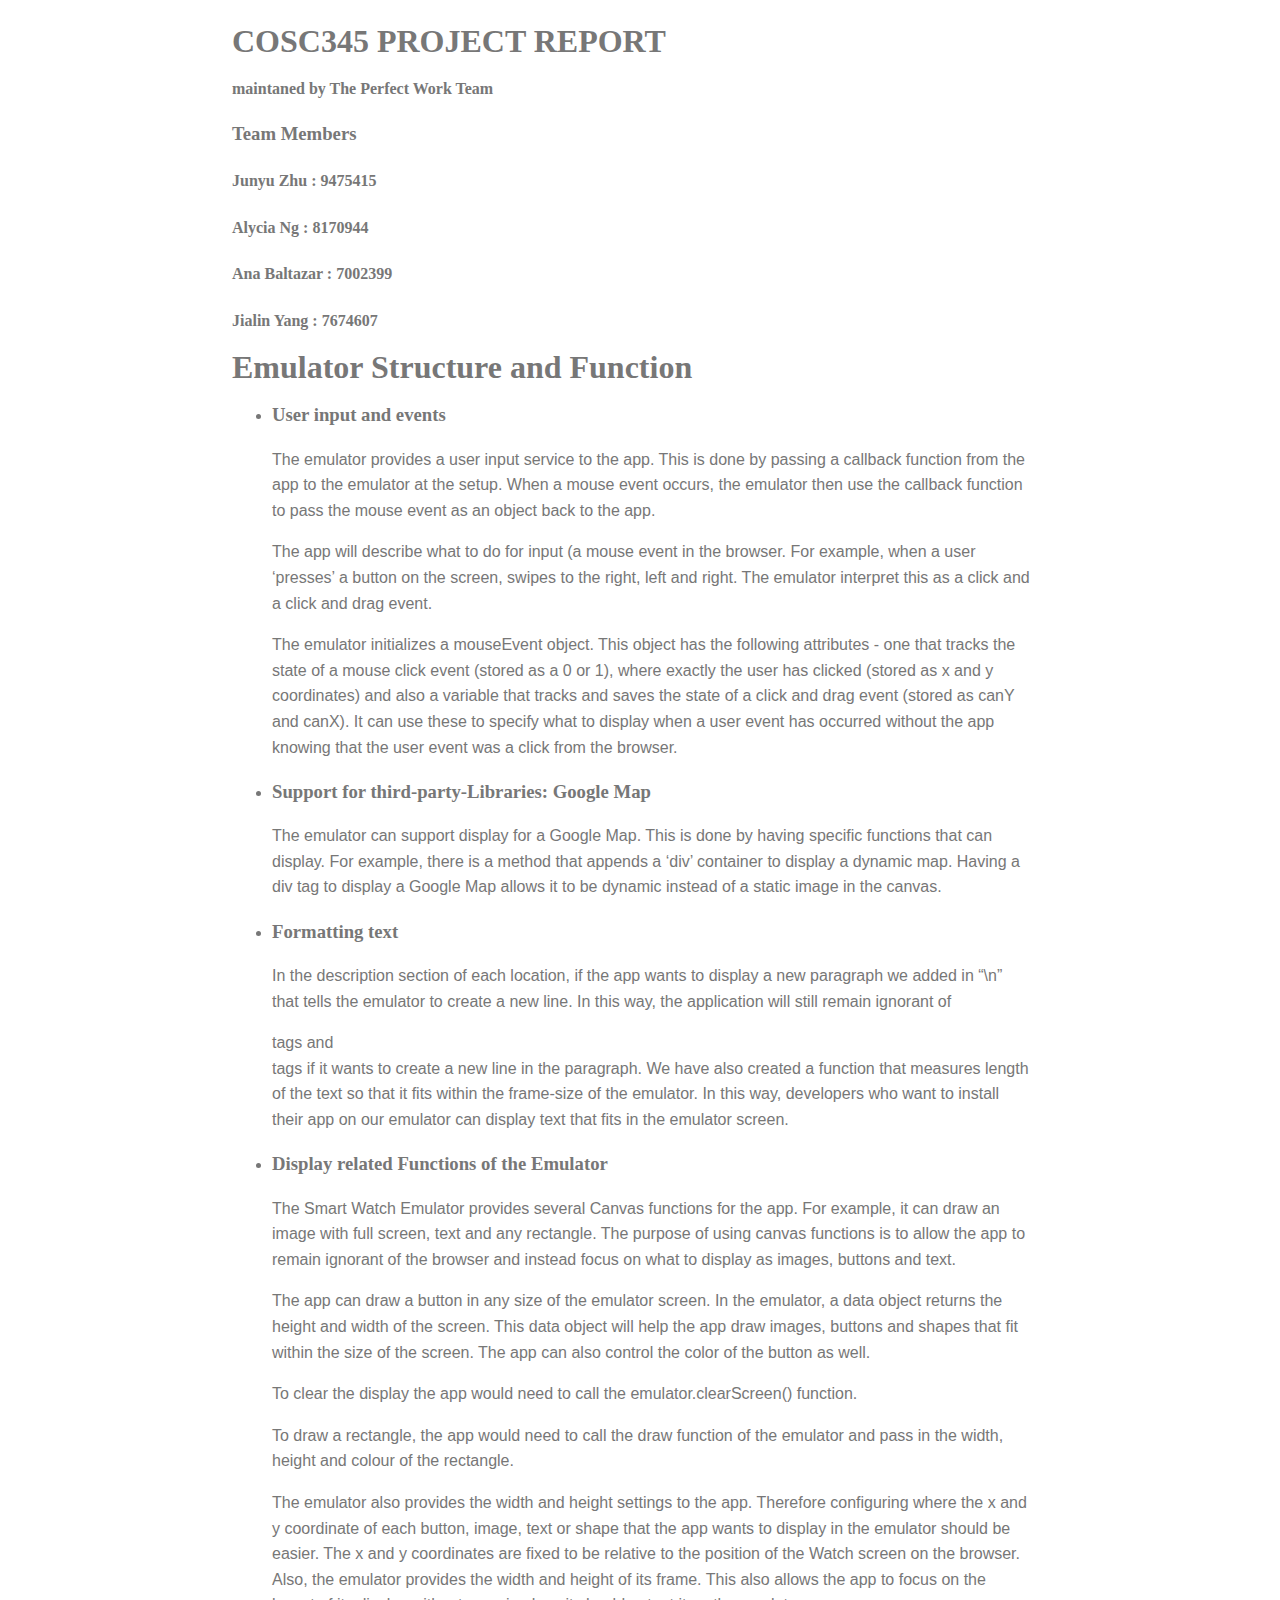
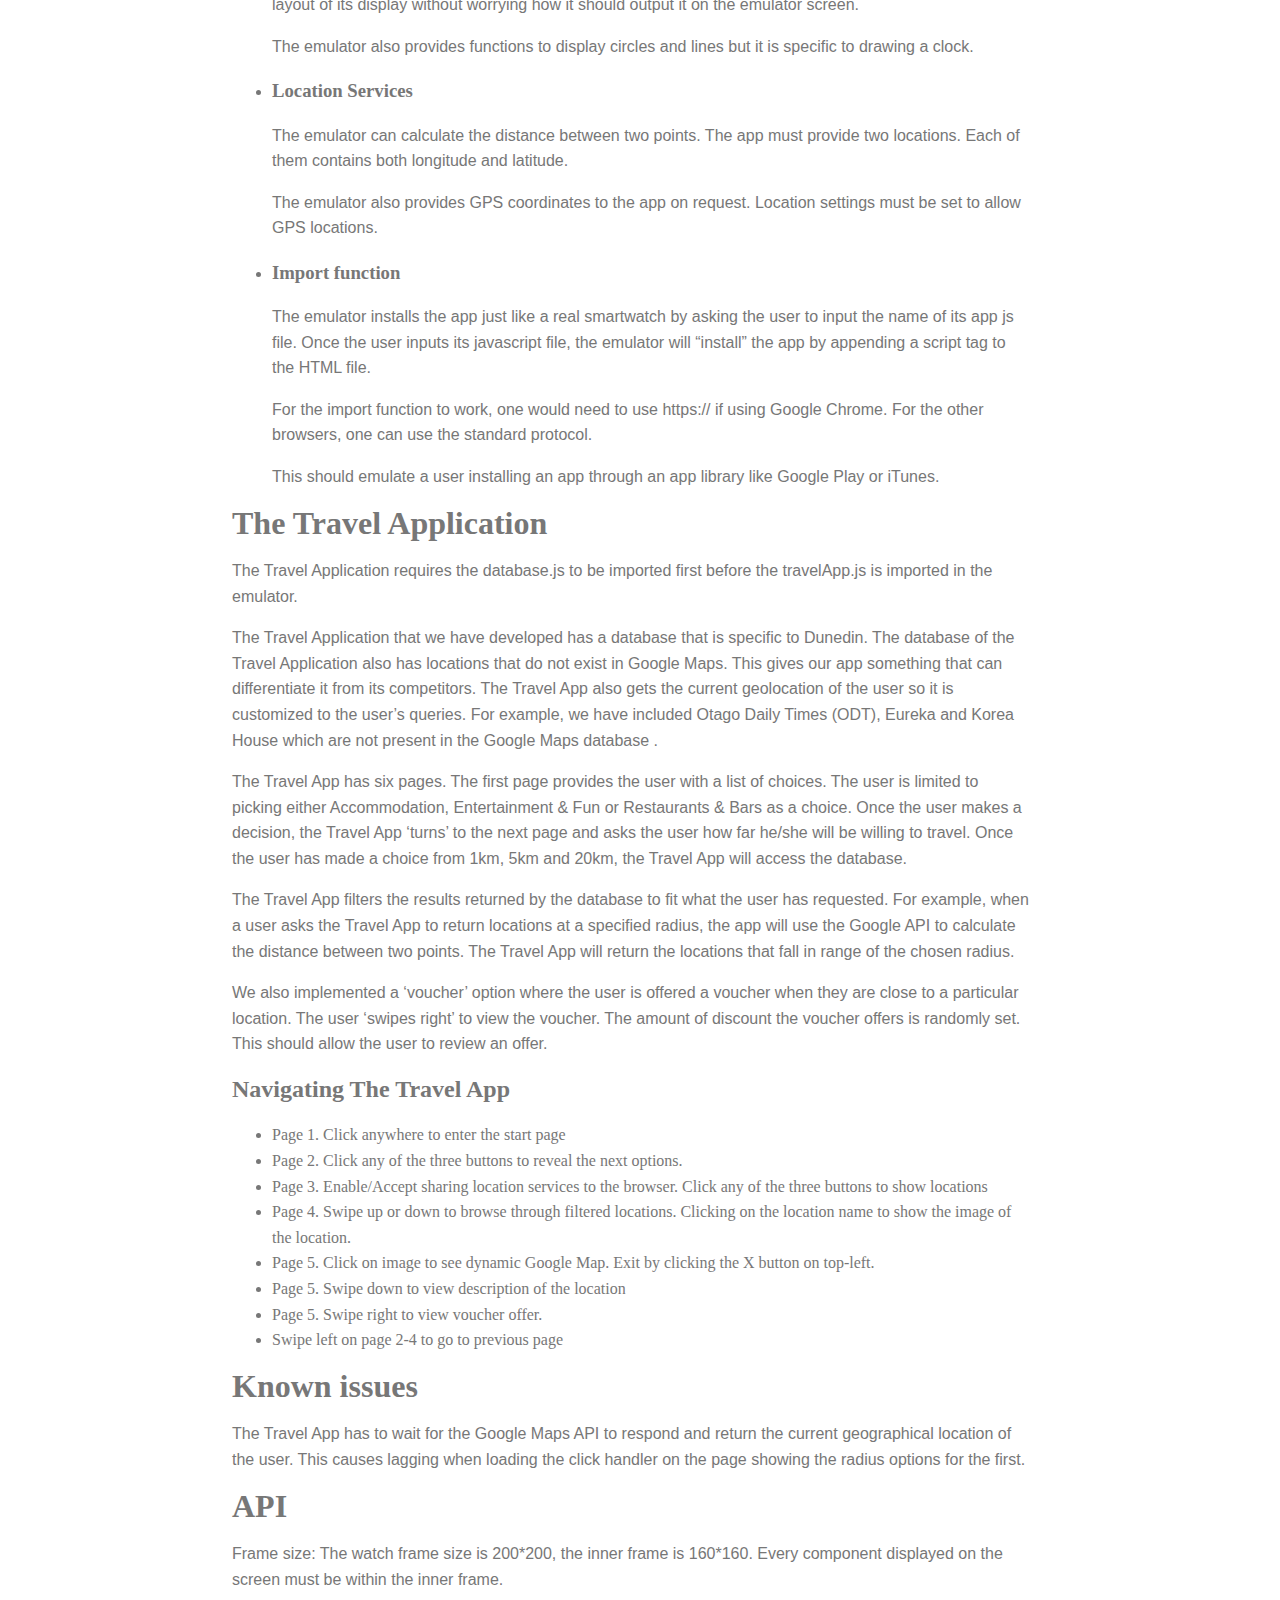
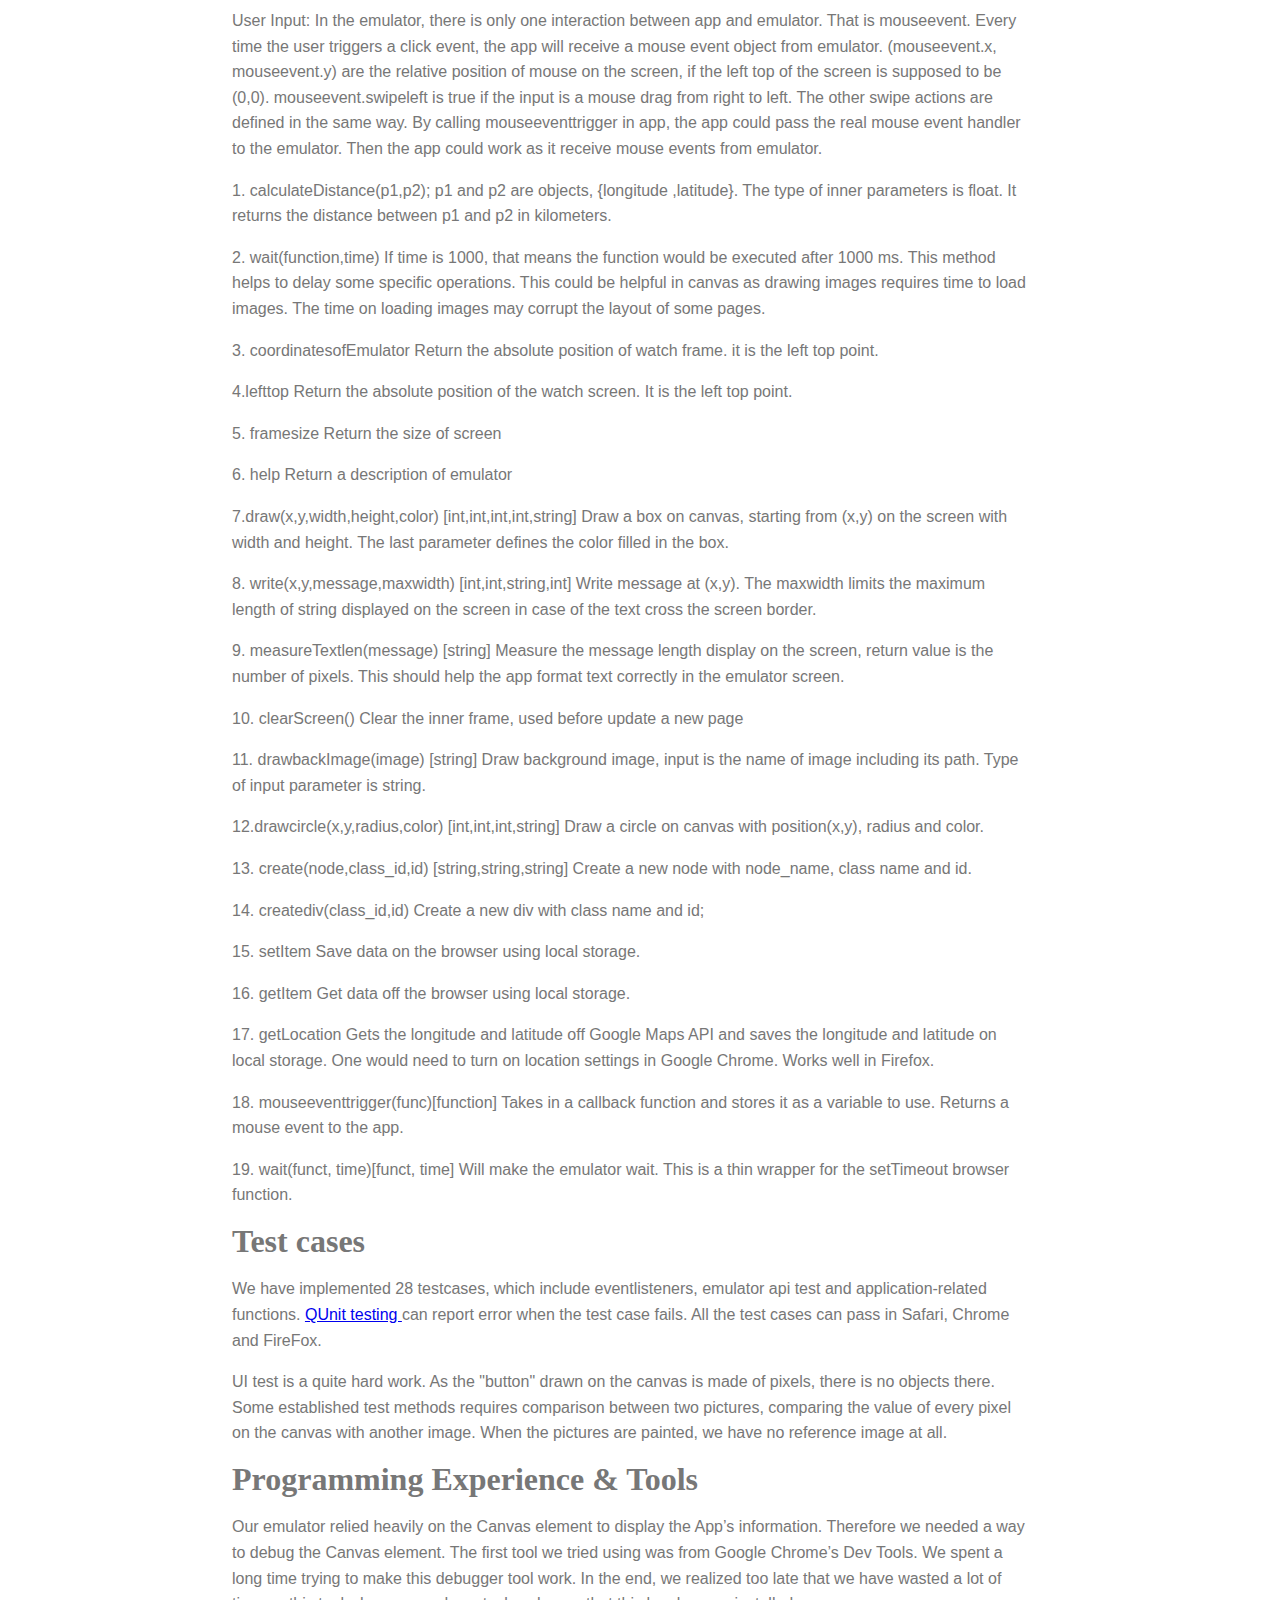
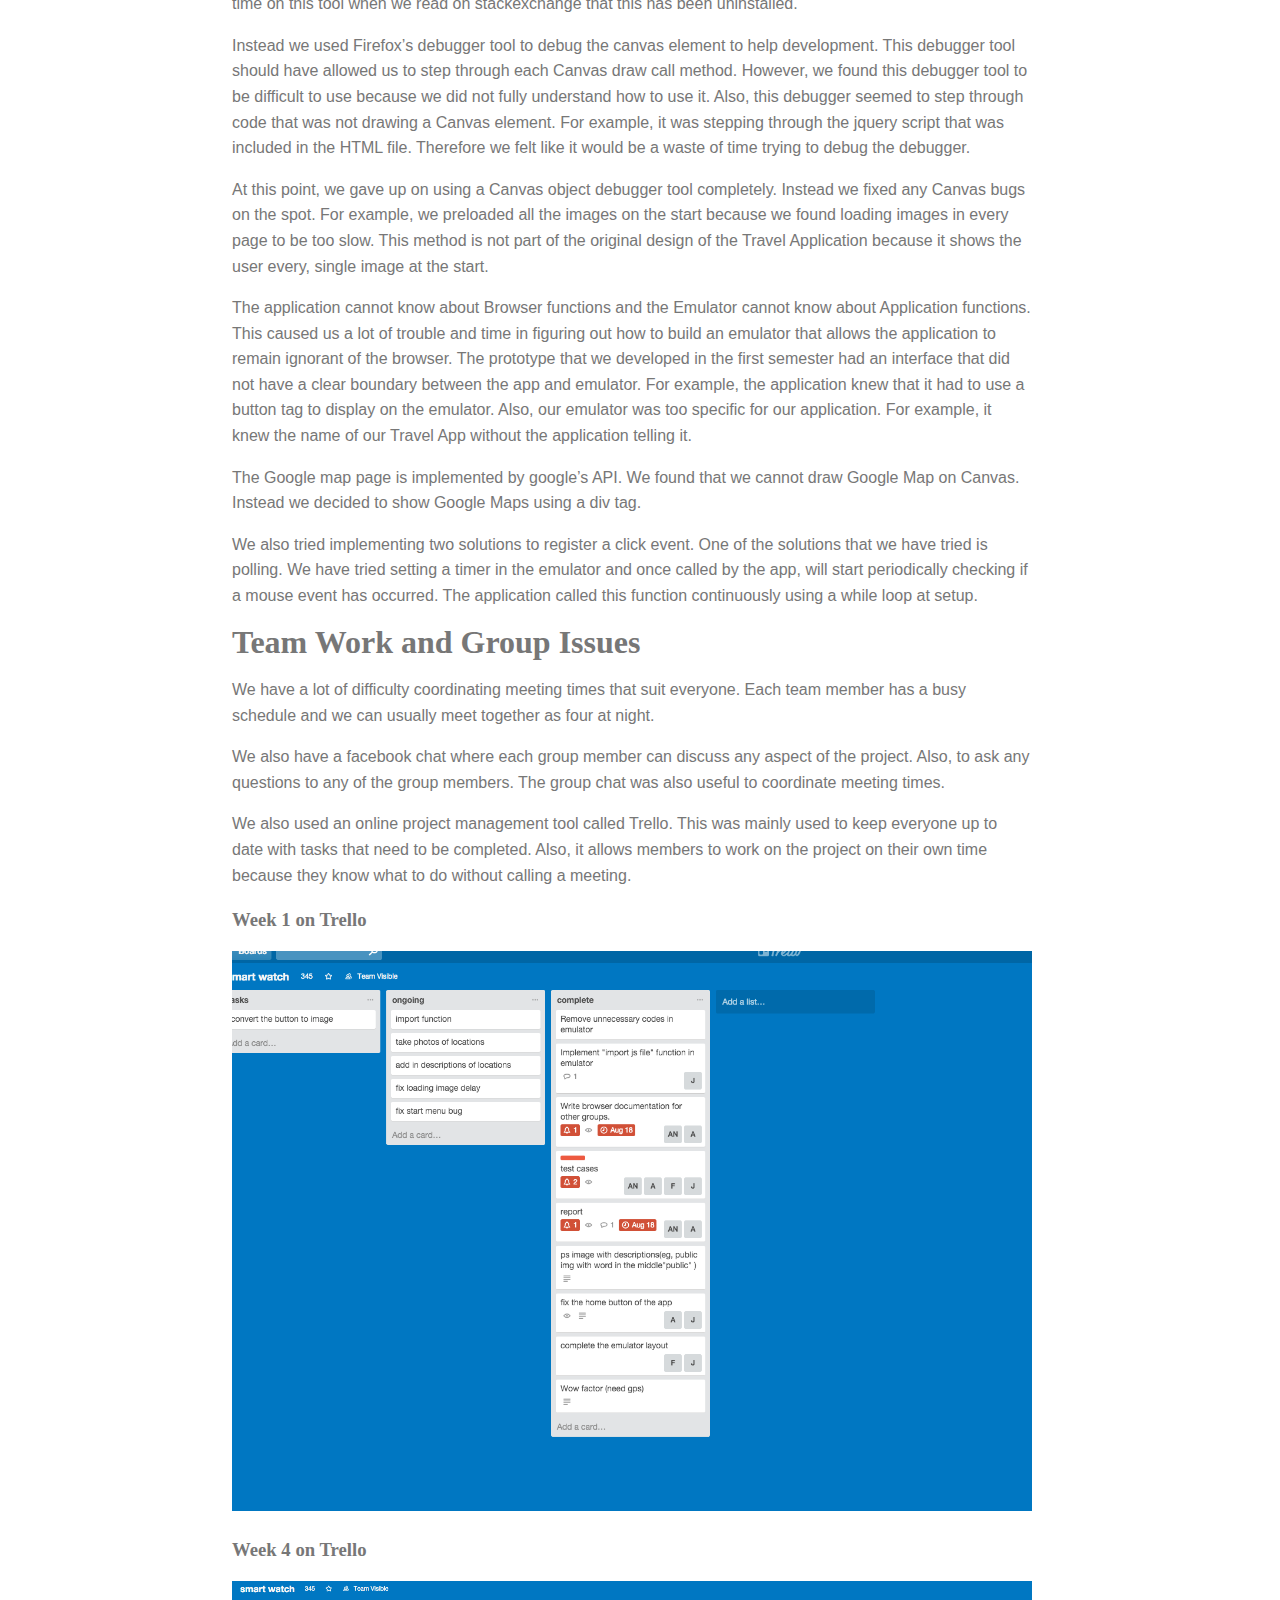
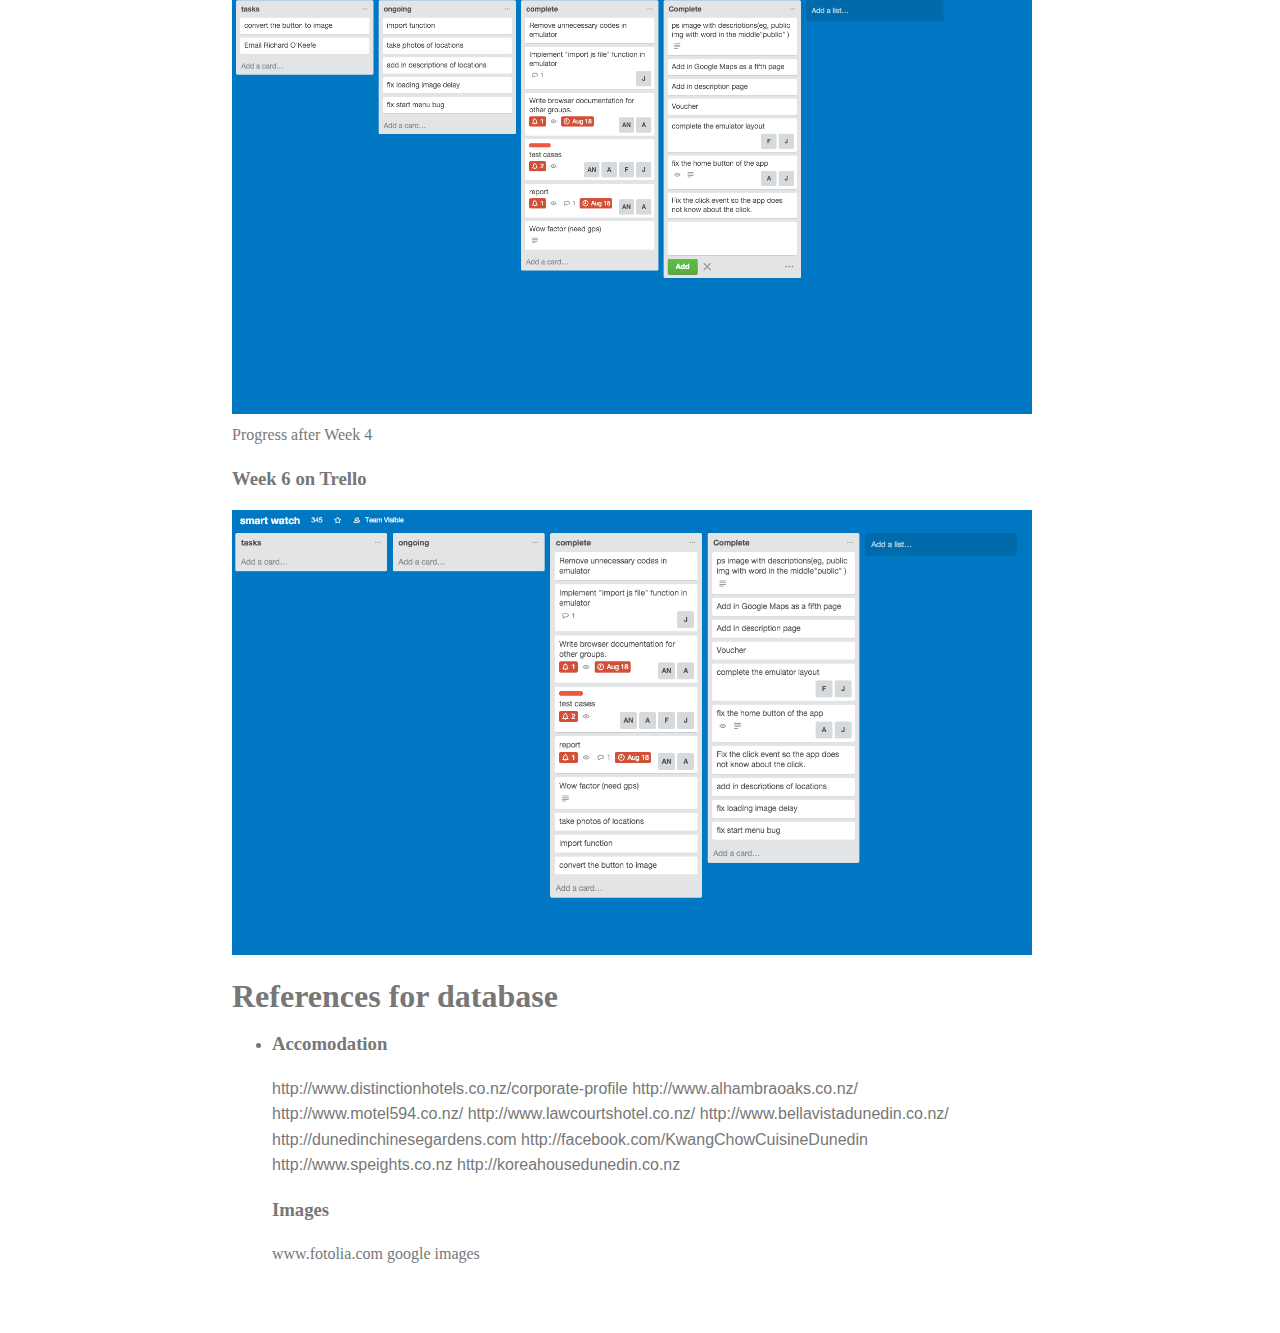
<file: Assignment3/Assignment3.html>
<!DOCTYPE html>
<html>
<link rel="stylesheet" type="text/css" href="css/COSC345.css">
<meta charset="UTF-8">
<title> COSC345 Assignment 3 </title>
<body>


<section class="content">
    <header>
        <h1>COSC345 PROJECT REPORT</h1>
        <b> maintaned by The Perfect Work Team </b>
    </header>
    <div id="team_members">

        <h3> Team Members </h3>

        <h4> Junyu Zhu : 9475415</h4>

        <h4> Alycia Ng : 8170944</h4>

        <h4> Ana Baltazar : 7002399</h4>

        <h4> Jialin Yang : 7674607</h4>

    </div>


    <div id="Emulator Structure and Function">
        <h1><b>Emulator Structure and Function</b></h1>
        <ul>
            <li>
                <h3>User input and events</h3>
                <p> The emulator provides a user input service to the app. This is done by passing a callback function
                    from the
                    app to the emulator at the setup. When a mouse event occurs, the emulator then use the callback
                    function to
                    pass the mouse event as an object back to the app. </p>
                <p>The app will describe what to do for input (a mouse event in the browser. For example, when a user
                    ‘presses’
                    a button on the screen, swipes to the right, left and right. The emulator interpret this as a click
                    and a
                    click and drag event.</p>
                <p>The emulator initializes a mouseEvent object. This object has the following attributes - one that
                    tracks the
                    state of a mouse click event (stored as a 0 or 1), where exactly the user has clicked (stored as x
                    and y
                    coordinates) and also a variable that tracks and saves the state of a click and drag event (stored
                    as canY
                    and canX). It can use these to specify what to display when a user event has occurred without the
                    app
                    knowing that the user event was a click from the browser.</p>
            </li>
            <li>
                <h3>Support for third-party-Libraries: Google Map</h3>
                <p>The emulator can support display for a Google Map. This is done by having specific functions that can
                    display. For example, there is a method that appends a ‘div’ container to display a dynamic map.
                    Having a
                    div tag to display a Google Map allows it to be dynamic instead of a static image in the
                    canvas. </p>
            </li>
            <li>
                <h3>Formatting text</h3>
                <p>In the description section of each location, if the app wants to display a new paragraph we added in
                    “\n”
                    that tells the emulator to create a new line. In this way, the application will still remain
                    ignorant of
                <p> tags and <br> tags if it wants to create a new line in the paragraph. We have also created a
                    function that
                    measures length of the text so that it fits within the frame-size of the emulator. In this way,
                    developers
                    who want to install their app on our emulator can display text that fits in the emulator screen.
                </p>
            </li>
            <li>
                <h3>Display related Functions of the Emulator</h3>
                <p>The Smart Watch Emulator provides several Canvas functions for the app. For example, it can draw an
                    image
                    with full screen, text and any rectangle. The purpose of using canvas functions is to allow the app
                    to
                    remain ignorant of the browser and instead focus on what to display as images, buttons and text.</p>
                <p>The app can draw a button in any size of the emulator screen. In the emulator, a data object returns
                    the
                    height and width of the screen. This data object will help the app draw images, buttons and shapes
                    that fit
                    within the size of the screen. The app can also control the color of the button as well.</p>
                <p>To clear the display the app would need to call the emulator.clearScreen() function.</p>
                <p>To draw a rectangle, the app would need to call the draw function of the emulator and pass in the
                    width,
                    height and colour of the rectangle.</p>
                <p>The emulator also provides the width and height settings to the app. Therefore configuring where the
                    x and y
                    coordinate of each button, image, text or shape that the app wants to display in the emulator should
                    be
                    easier. The x and y coordinates are fixed to be relative to the position of the Watch screen on the
                    browser.
                    Also, the emulator provides the width and height of its frame. This also allows the app to focus on
                    the
                    layout of its display without worrying how it should output it on the emulator screen.</p>
                <p>The emulator also provides functions to display circles and lines but it is specific to drawing a
                    clock. </p>
            </li>
            <li>
                <h3>Location Services</h3>
                <p>The emulator can calculate the distance between two points. The app must provide two locations. Each
                    of them
                    contains both longitude and latitude.</p>
                <p>The emulator also provides GPS coordinates to the app on request. Location settings must be set to
                    allow GPS
                    locations.</p>
            </li>
            <li>
                <h3>Import function</h3>
                <p>The emulator installs the app just like a real smartwatch by asking the user to input the name of its
                    app js
                    file. Once the user inputs its javascript file, the emulator will “install” the app by appending a
                    script
                    tag to the HTML file.</p>
                <p>For the import function to work, one would need to use https:// if using Google Chrome. For the other
                    browsers, one can use the standard protocol.</p>
                <p>This should emulate a user installing an app through an app library like Google Play or iTunes.</p>
            </li>
        </ul>
    </div>

    <div id="The Travel Application">
        <h1>The Travel Application</h1>
        <p>The Travel Application requires the database.js to be imported first before the travelApp.js is imported in
            the emulator.</p>
        <p>The Travel Application that we have developed has a database that is specific to Dunedin. The database of the
            Travel Application also has locations that do not exist in Google Maps. This gives our app something that
            can differentiate it from its competitors. The Travel App also gets the current geolocation of the user so
            it is customized to the user’s queries. For example, we have included Otago Daily Times (ODT), Eureka and
            Korea House which are not present in the Google Maps database .</p>
        <p>The Travel App has six pages. The first page provides the user with a list of choices. The user is limited to
            picking either Accommodation, Entertainment & Fun or Restaurants & Bars as a choice. Once the user makes a
            decision, the Travel App ‘turns’ to the next page and asks the user how far he/she will be willing to
            travel. Once the user has made a choice from 1km, 5km and 20km, the Travel App will access the database.</p>
        <p>The Travel App filters the results returned by the database to fit what the user has requested. For example,
            when a user asks the Travel App to return locations at a specified radius, the app will use the Google API
            to calculate the distance between two points. The Travel App will return the locations that fall in range of
            the chosen radius. </p>
        <p>We also implemented a ‘voucher’ option where the user is offered a voucher when they are close to a
            particular location. The user ‘swipes right’ to view the voucher. The amount of discount the voucher offers
            is randomly set. This should allow the user to review an offer. </p>

        <h2>Navigating The Travel App</h2>
        <ul>
            <li>Page 1. Click anywhere to enter the start page</li>
            <li>Page 2. Click any of the three buttons to reveal the next options.</li>
            <li>Page 3. Enable/Accept sharing location services to the browser. Click any of the three buttons to show
                locations
            </li>
            <li>Page 4. Swipe up or down to browse through filtered locations. Clicking on the location name to show the
                image of the location.
            </li>
            <li>Page 5. Click on image to see dynamic Google Map. Exit by clicking the X button on top-left.</li>
            <li>Page 5. Swipe down to view description of the location</li>
            <li>Page 5. Swipe right to view voucher offer.</li>
            <li>Swipe left on page 2-4 to go to previous page</li>
        </ul>
    </div>

    <div id="Known issues">
        <h1>Known issues</h1>
        <p> The Travel App has to wait for the Google Maps API to respond and return the current geographical location
            of the user. This causes lagging when loading the click handler on the page showing the radius options for
            the first. </p>

    </div>

    <div id="API">
        <h1>API</h1>
        <p>Frame size:
            The watch frame size is 200*200, the inner frame is 160*160. Every component displayed on the screen must be
            within the inner frame.</p>
        <p>User Input:
            In the emulator, there is only one interaction between app and emulator. That is mouseevent. Every time the
            user triggers a click event, the app will receive a mouse event object from emulator. (mouseevent.x,
            mouseevent.y) are the relative position of mouse on the screen, if the left top of the screen is supposed to
            be (0,0). mouseevent.swipeleft is true if the input is a mouse drag from right to left. The other swipe
            actions are defined in the same way. By calling mouseeventtrigger in app, the app could pass the real mouse
            event handler to the emulator. Then the app could work as it receive mouse events from emulator.
        </p>
        <p>1. calculateDistance(p1,p2);
            p1 and p2 are objects, {longitude ,latitude}. The type of inner parameters is float. It returns the distance
            between p1 and p2 in kilometers.</p>
        <p>2. wait(function,time)
            If time is 1000, that means the function would be executed after 1000 ms. This method helps to delay some
            specific operations. This could be helpful in canvas as drawing images requires time to load images. The
            time on loading images may corrupt the layout of some pages.</p>
        <p>3. coordinatesofEmulator
            Return the absolute position of watch frame. it is the left top point.
        </p>
        <p>4.lefttop
            Return the absolute position of the watch screen. It is the left top point.
        </p>
        <p>5. framesize
            Return the size of screen</p>
        <p>6. help
            Return a description of emulator</p>
        <p>7.draw(x,y,width,height,color) [int,int,int,int,string]
            Draw a box on canvas, starting from (x,y) on the screen with width and height. The last parameter defines
            the color filled in the box.
        </p>
        <p>8. write(x,y,message,maxwidth) [int,int,string,int]
            Write message at (x,y). The maxwidth limits the maximum length of string displayed on the screen in case of
            the text cross the screen border.</p>
        <p>9. measureTextlen(message) [string]
            Measure the message length display on the screen, return value is the number of pixels. This should help the
            app format text correctly in the emulator screen.</p>
        <p>10. clearScreen()
            Clear the inner frame, used before update a new page</p>
        <p>11. drawbackImage(image) [string]
            Draw background image, input is the name of image including its path. Type of input parameter is string.
        </p>
        <p>12.drawcircle(x,y,radius,color) [int,int,int,string]
            Draw a circle on canvas with position(x,y), radius and color.</p>
        <p>13. create(node,class_id,id) [string,string,string]
            Create a new node with node_name, class name and id.
        </p>
        <p>14. creatediv(class_id,id)
            Create a new div with class name and id;</p>
        <p>15. setItem
            Save data on the browser using local storage.</p>
        <p>16. getItem
            Get data off the browser using local storage.
        </p>
        <P>17. getLocation
            Gets the longitude and latitude off Google Maps API and saves the longitude and latitude on local storage.
            One would need to turn on location settings in Google Chrome. Works well in Firefox.
        </P>
        <p>18. mouseeventtrigger(func)[function]
            Takes in a callback function and stores it as a variable to use.
            Returns a mouse event to the app.</p>
        <p>19. wait(funct, time)[funct, time]
            Will make the emulator wait. This is a thin wrapper for the setTimeout browser function.</p>

    </div>
    <div id="Test cases">
        <h1>Test cases</h1>
        <p>We have implemented 28 testcases, which include eventlisteners, emulator api test and application-related
            functions. <a href="testcase/test.html">QUnit testing </a> can report error when the test case fails.
            All the test cases can pass in Safari, Chrome and FireFox.
        </p>
        <p>UI test is a quite hard work. As the "button" drawn on the canvas is made of pixels, there is no objects
            there.
            Some established test methods requires comparison between two pictures, comparing the value of every pixel
            on the canvas with another image. When the pictures are painted, we have no reference image at all.</p>
    </div>
    <div id="Programming Experience & Tools">
        <h1>Programming Experience & Tools</h1>
        <p>Our emulator relied heavily on the Canvas element to display the App’s information. Therefore we needed a way
            to debug the Canvas element. The first tool we tried using was from Google Chrome’s Dev Tools. We spent a
            long time trying to make this debugger tool work. In the end, we realized too late that we have wasted a lot
            of time on this tool when we read on stackexchange that this has been uninstalled.
        </p>
        <p>Instead we used Firefox’s debugger tool to debug the canvas element to help development. This debugger tool
            should have allowed us to step through each Canvas draw call method. However, we found this debugger tool to
            be difficult to use because we did not fully understand how to use it. Also, this debugger seemed to step
            through code that was not drawing a Canvas element. For example, it was stepping through the jquery script
            that was included in the HTML file. Therefore we felt like it would be a waste of time trying to debug the
            debugger. </p>
        <p>At this point, we gave up on using a Canvas object debugger tool completely. Instead we fixed any Canvas bugs
            on the spot. For example, we preloaded all the images on the start because we found loading images in every
            page to be too slow. This method is not part of the original design of the Travel Application because it
            shows the user every, single image at the start.
        </p>
        <p>The application cannot know about Browser functions and the Emulator cannot know about Application functions.
            This caused us a lot of trouble and time in figuring out how to build an emulator that allows the
            application to remain ignorant of the browser. The prototype that we developed in the first semester had an
            interface that did not have a clear boundary between the app and emulator. For example, the application knew
            that it had to use a button tag to display on the emulator. Also, our emulator was too specific for our
            application. For example, it knew the name of our Travel App without the application telling it. </p>
        <p>The Google map page is implemented by google’s API. We found that we cannot draw Google Map on Canvas.
            Instead we decided to show Google Maps using a div tag.</p>
        <p>We also tried implementing two solutions to register a click event. One of the solutions that we have tried
            is polling. We have tried setting a timer in the emulator and once called by the app, will start
            periodically checking if a mouse event has occurred. The application called this function continuously using
            a while loop at setup. </p>


    </div>

    <div id="Team Work and Group Issues">
        <h1>Team Work and Group Issues</h1>
        <p>We have a lot of difficulty coordinating meeting times that suit everyone. Each team member has a busy
            schedule and we can usually meet together as four at night.</p>
        <p>We also have a facebook chat where each group member can discuss any aspect of the project. Also, to ask any
            questions to any of the group members. The group chat was also useful to coordinate meeting times.</p>
        <p>We also used an online project management tool called Trello. This was mainly used to keep everyone up to
            date with tasks that need to be completed. Also, it allows members to work on the project on their own time
            because they know what to do without calling a meeting.</p>
        <h3>Week 1 on Trello</h3>
        <a><img src="images/week1.png"></a>


        <h3>Week 4 on Trello</h3>
        <a><img src="images/week4.png"></a>
        Progress after Week 4
        <h3>Week 6 on Trello</h3>
        <a><img src="images/week6.png"></a>
    </div>

    <div id="Reference">
        <h1>References for database</h1>
        <ul>
            <li>
                <h3>Accomodation</h3>
                <p>http://www.distinctionhotels.co.nz/corporate-profile
                    http://www.alhambraoaks.co.nz/
                    http://www.motel594.co.nz/
                    http://www.lawcourtshotel.co.nz/
                    http://www.bellavistadunedin.co.nz/
                    http://dunedinchinesegardens.com
                    http://facebook.com/KwangChowCuisineDunedin
                    http://www.speights.co.nz
                    http://koreahousedunedin.co.nz
                <h3>Images</h3>
                www.fotolia.com
                google images
                </p>
            </li>
        </ul>
    </div>

</section>
</body>
</html>
</file>
<file: Assignment3/css/COSC345.css>
body {
    color: #777;
    width: 85%;
    padding-left: 15%;
}
#menu li {
    list-style-type: none;
    padding-bottom: 20px;
}
.pure-img-responsive {
    max-width: 100%;
    height: auto;
}

/*
Add transition to containers so they can push in and out.
*/
#layout,
#menu,
.menu-link {
    -webkit-transition: all 0.2s ease-out;
    -moz-transition: all 0.2s ease-out;
    -ms-transition: all 0.2s ease-out;
    -o-transition: all 0.2s ease-out;
    transition: all 0.2s ease-out;
}

/*
This is the parent `<div>` that contains the menu and the content area.
*/
#layout {
    position: relative;
    padding-left: 0;
}
    #layout.active #menu {
        left: 150px;
        width: 150px;
    }

    #layout.active .menu-link {
        left: 150px;
    }
/*
The content `<div>` is where all your content goes.
*/
.content {
    float:left;
    margin: 0 auto;
    padding: 0 2em;
    max-width: 800px;
    margin-bottom: 50px;
    line-height: 1.6em;
}

.header {
     margin: 0;
     color: #333;
     text-align: center;
     padding: 2.5em 2em 0;
     border-bottom: 1px solid #eee;
 }
    .header h1 {
        margin: 0.2em 0;
        font-size: 3em;
        font-weight: 300;
    }
     .header h2 {
        font-weight: 300;
        color: #ccc;
        padding: 0;
        margin-top: 0;
    }

.content-subhead {
    margin: 50px 0 20px 0;
    font-weight: 300;
    color: #888;
}



/*
The `#menu` `<div>` is the parent `<div>` that contains the `.pure-menu` that
appears on the left side of the page.
*/

#menu {
     /* "#menu" width */
    width: 15%;
    position: fixed;
    top: 0;
    left: 0;
    bottom: 0;
    z-index: 1000; /* so the menu or its navicon stays above all content */
    background: #191818;
    overflow-y: auto;
    -webkit-overflow-scrolling: touch;
}
    /*
    All anchors inside the menu should be styled like this.
    */
    #menu a {
        color: #999;
        border: none;

    }

    /*
    Remove all background/borders, since we are applying them to #menu.
    */
     #menu .pure-menu,
     #menu .pure-menu ul {
        border: none;
        background: transparent;
    }

    /*
    Add that light border to separate items into groups.
    */
    #menu .pure-menu ul,
    #menu .pure-menu .menu-item-divided {
        border-top: 1px solid #333;
    }
        /*
        Change color of the anchor links on hover/focus.
        */
        #menu .pure-menu li a:hover,
        #menu .pure-menu li a:focus {
            background: #333;
        }

    /*
    This styles the selected menu item `<li>`.
    */
    #menu .pure-menu-selected,
    #menu .pure-menu-heading {
        background: #1f8dd6;
    }
        /*
        This styles a link within a selected menu item `<li>`.
        */
        #menu .pure-menu-selected a {
            color: #fff;
        }

    /*
    This styles the menu heading.
    */
    #menu .pure-menu-heading {
        font-size: 110%;
        color: #fff;
        margin: 0;
    }

/* -- Dynamic Button For Responsive Menu -------------------------------------*/

/*
The button to open/close the Menu is custom-made and not part of Pure. Here's
how it works:
*/

/*
`.menu-link` represents the responsive menu toggle that shows/hides on
small screens.
*/
.menu-link {
    position: fixed;
    display: block; /* show this only on small screens */
    top: 0;
    left: 0; /* "#menu width" */
    background: #000;
    background: rgba(0,0,0,0.7);
    font-size: 10px; /* change this value to increase/decrease button size */
    z-index: 10;
    width: 2em;
    height: auto;
    padding: 2.1em 1.6em;
}

    .menu-link:hover,
    .menu-link:focus {
        background: #000;
    }

    .menu-link span {
        position: relative;
        display: block;
    }

    .menu-link span,
    .menu-link span:before,
    .menu-link span:after {
        background-color: #fff;
        width: 100%;
        height: 0.2em;
    }

        .menu-link span:before,
        .menu-link span:after {
            position: absolute;
            margin-top: -0.6em;
            content: " ";
        }

        .menu-link span:after {
            margin-top: 0.6em;
        }


/* -- Responsive Styles (Media Queries) ------------------------------------- */

/*
Hides the menu at `48em`, but modify this based on your app's needs.
*/
@media (min-width: 48em) {

    .header,
    .content {
        padding-left: 2em;
        padding-right: 2em;
    }

    #layout {
        padding-left: 150px; /* left col width "#menu" */
        left: 0;
    }


    .menu-link {
        position: fixed;
        left: 150px;
        display: none;
    }

    #layout.active .menu-link {
        left: 150px;
    }
}

@media (max-width: 48em) {
    /* Only apply this when the window is small. Otherwise, the following
    case results in extra padding on the left:
        * Make the window small.
        * Tap the menu to trigger the active state.
        * Make the window large again.
    */
    #layout.active {
        position: relative;
        left: 150px;
    }
} p {

font-family: Helvetica, Arial, Geneva, sans-serif;}

img {
    width: 100%;
}
</file>
